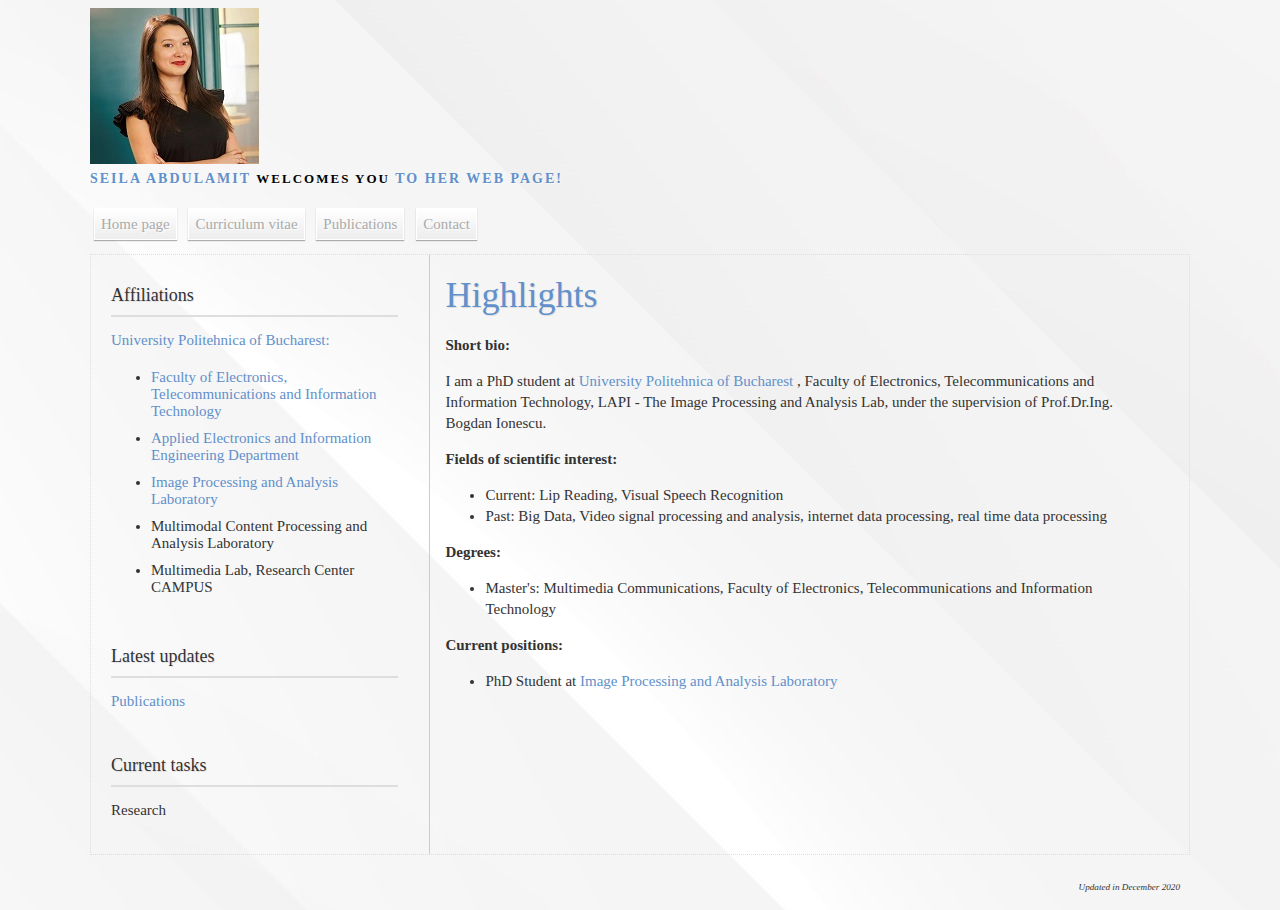
<file: index.html>
<!DOCTYPE html>
<html lang="en">

<!-- Mirrored from users.info.uvt.ro/~petcu/ by HTTrack Website Copier/3.x [XR&CO'2014], Sat, 11 Feb 2017 07:57:22 GMT -->
<head>

<link rel="icon" href="images/favicon.ico" />

<title>Home page of Seila ABDULAMIT</title>
<meta charset="utf-8">
<meta name="viewport" content="width=device-width; initial-scale=1">
<link rel="stylesheet" type="text/css" href="css/style.css">
</head>
<body>
<div class="resize"></div>
<!-- Div Wrapper Element Starts Here -->
<div id="Wrapper">
  <!-- Header Element Starts Here -->
  <header id="header">
    <!-- Hgroup Element Starts Here -->
    <hgroup id="title">
      <div id="logo"></div>
      <h2>Seila ABDULAMIT <small>welcomes you </small> to her web page!</h2>
    </hgroup>
    <!-- Hgroup Element Ends Here -->
    <!-- Nav Element Starts Here -->
    <nav class="navigation"> <a href="index-2.html">Home page</a> <a href="more.html">Curriculum vitae</a> <a href="publicat.html">Publications</a><!-- <a href="contract.html">Projects</a>--> <a href="address.html">Contact</a> </nav>
  </header>
  <!-- Header Element Ends Here -->
  <!-- Div wrapper2 starts here -->
  <div id="Wrapper2">
    <!-- Sidebar Element Starts Here -->
    <aside id="sidebar-wrapper">
      <nav class="sidebar">
        <h1>Affiliations</h1>
         <p><a href="http://www.upb.ro/" target="_blank">University Politehnica of Bucharest:</a>
        <ul>
        <li><a href="http://www.electronica.pub.ro/" target="_blank">Faculty of Electronics, Telecommunications and Information Technology</a>
        <li><a href="http://www.eaii.pub.ro/" target="_blank">Applied Electronics and Information Engineering Department</a>
        <li><a href="http://imag.pub.ro" target="_blank">Image Processing and Analysis Laboratory</a>
		<li>Multimodal Content Processing and Analysis Laboratory
		<li>Multimedia Lab, Research Center CAMPUS
       </ul>
      </nav>
      <nav class="sidebar">
        <h1>Latest updates</h1>
         <p><a href="publicat.html">Publications</a>
         <!-- <p><a href="https://calendar.google.com/calendar/embed?src=dana.petcu%40e-uvt.ro&amp;ctz=Europe/Bucharest">Travel agenda</a>
<p><a href="https://drive.google.com/open?id=0B9mmIFxJI0Y1V1VCb0xKNzVQZ2s">CV and publications in PDF file</a>-->
      </nav>
      <nav class="sidebar">
        <h1>Current tasks</h1>
         <p>Research
          
      </nav>


      <!-- Sidebar Element Ends Here -->
    </aside>
    <!-- Another Sidebar Element Ends Here -->
    <!-- Article Element Starts Here -->
    <article id="contents">
      <!-- Article's Header Element Starts Here -->
      <header>
        <h1><a href="#">Highlights</a></h1>
      </header>
      <!-- Article's Header Element Ends Here -->



<p><b> Short bio:</b>  

<p> I am a PhD student </a> at <a href="http://www.upb.ro/" target="_blank">University Politehnica of Bucharest </a>, Faculty of Electronics, Telecommunications and Information Technology, LAPI - The Image Processing and Analysis Lab, under the supervision of Prof.Dr.Ing. Bogdan Ionescu. <p> <p>
<!--The thesis is developed in cooperation with Viper Group, Department of Computer Science, University of Geneva, Switzerland, Prof. Stéphane Marchand-Maillet-->


<p><b> Fields of scientific interest:</b>  
 <ul> 
 <li> Current: Lip Reading, Visual Speech Recognition </li>
 <li> Past: Big Data, Video signal processing and analysis, internet data processing, real time data processing </li>
</ul>

<p> <b> Degrees: </b>    

<ul>
<li>  Master's: Multimedia Communications, Faculty of Electronics, Telecommunications and Information Technology
</ul>
<p> <b> Current positions: </b>

<ul> 
<li> PhD Student  at <a href="http://imag.pub.ro/en/home_page.html" target="_blank">Image Processing and Analysis Laboratory</a> </li> 

</ul>




    <!-- Article Element Ends Here -->
  </div>
  <!-- Div wrapper2 ends here -->
  <!-- Footer Element Starts Here -->
  <footer >
    <p><small>
    <address>
    Updated in December 2020</a>
    </address>
  </footer>
  <!-- Footer Element Ends Here -->
</div>
</body>

<!-- Mirrored from users.info.uvt.ro/~petcu/ by HTTrack Website Copier/3.x [XR&CO'2014], Sat, 11 Feb 2017 07:57:23 GMT -->
</html>
</file>
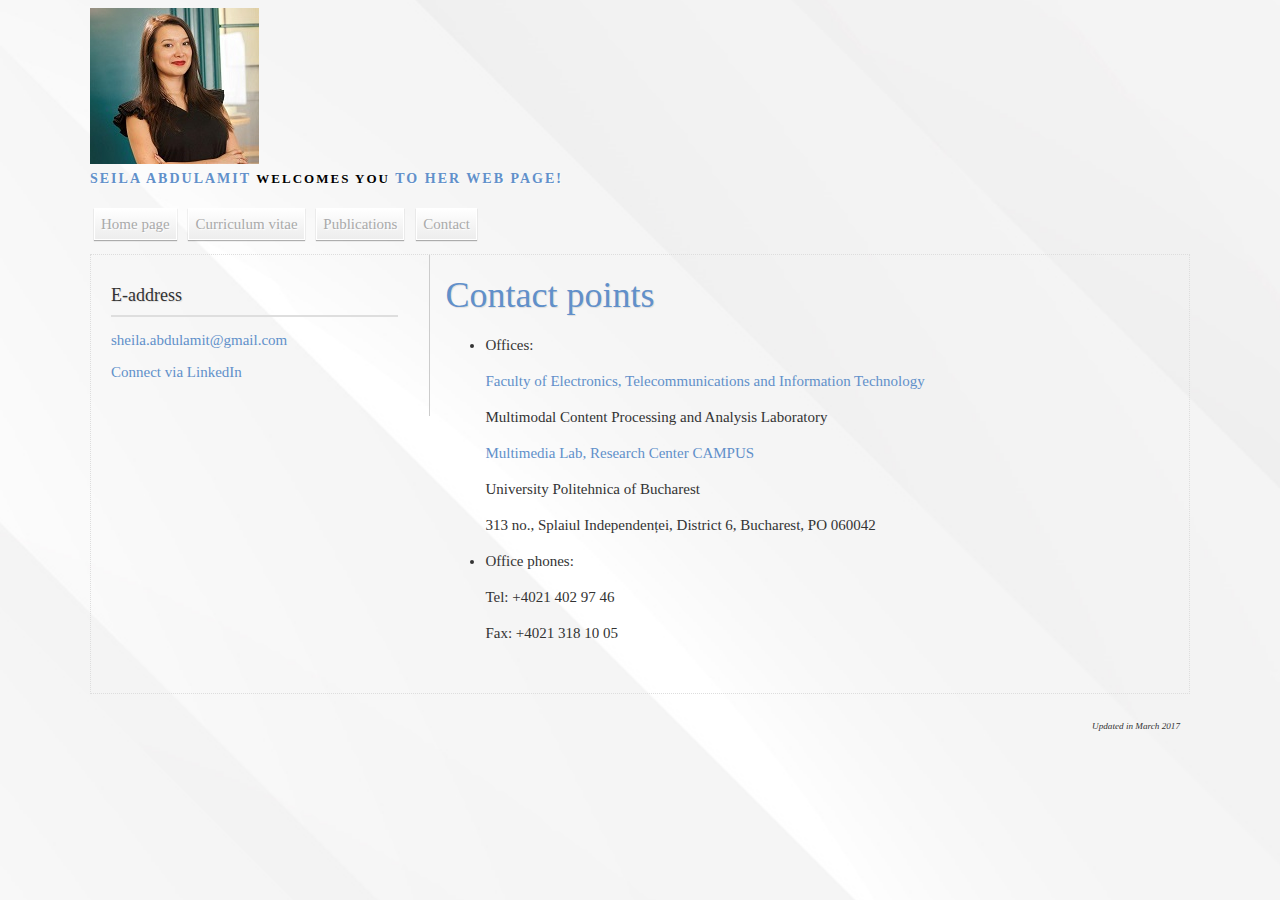
<file: address.html>
<!DOCTYPE html>
<html lang="en">

<!-- Mirrored from users.info.uvt.ro/~petcu/address.html by HTTrack Website Copier/3.x [XR&CO'2014], Sat, 11 Feb 2017 07:57:27 GMT -->
<head>
<link rel="icon" href="images/favicon.ico" />
<title>Contacts points for Seila ABDULAMIT</title>
<meta charset="utf-8">
<meta name="viewport" content="width=device-width; initial-scale=1">
<link rel="stylesheet" type="text/css" href="css/style.css">
</head>
<body>
<div class="resize"></div>
<!-- Div Wrapper Element Starts Here -->
<div id="Wrapper">
  <!-- Header Element Starts Here -->
  <header id="header">
    <!-- Hgroup Element Starts Here -->
    <hgroup id="title">
      <div id="logo"></div>
      <h2>Seila ABDULAMIT <small>welcomes you </small> to her web page!</h2>
    </hgroup>
    <!-- Hgroup Element Ends Here -->
    <!-- Nav Element Starts Here -->
    <!--<nav class="navigation"> <a href="index-2.html">Home page</a> </nav>-->
	 <nav class="navigation"> <a href="index-2.html">Home page</a> <a href="more.html">Curriculum vitae</a> <a href="publicat.html">Publications</a> <!--<a href="contract.html">Projects</a> --> <a href="address.html">Contact</a> </nav>

  </header>
  <!-- Header Element Ends Here -->
  <!-- Div wrapper2 starts here -->
  <div id="Wrapper2">
    <!-- Sidebar Element Starts Here -->
    <aside id="sidebar-wrapper">
      <nav class="sidebar">
        <h1>E-address</h1>
        <p>  <a href="mailto: sheila.abdulamit@gmail.com"> sheila.abdulamit@gmail.com </a>
		<p> <a href="https://www.linkedin.com/in/sheila-abdulamit" target="_blank"> Connect via LinkedIn</a>
		
</p>
      </nav>
       <!-- Sidebar Element Ends Here -->
    </aside>
    <!-- Another Sidebar Element Ends Here -->
    <!-- Article Element Starts Here -->
    <article id="contents">
      <!-- Article's Header Element Starts Here -->
      <header>
        <h1><a href="#">Contact points</a></h1>
      </header>
      <!-- Article's Header Element Ends Here -->
<ul>
<li>Offices: 
        <p><a href="http://www.electronica.pub.ro/" target="_blank">Faculty of Electronics, Telecommunications and Information Technology</a>
<p> Multimodal Content Processing and Analysis Laboratory 

<p> <a href="https://www.google.com/maps/place/44%C2%B026'05.3%22N+26%C2%B002'45.6%22E/@44.434806,26.045991,14z/data=!4m5!3m4!1s0x0:0x0!8m2!3d44.434806!4d26.045997?hl=ro" target="_blank"> Multimedia Lab, Research Center CAMPUS </a>
<p> University Politehnica of Bucharest
<p> 313 no., Splaiul Independenței, District 6, Bucharest, PO 060042


</ul>


<ul>
<li>Office phones: 

<p> Tel: +4021 402 97 46
<p> Fax: +4021 318 10 05
</li>
</ul>





  </div>
  <!-- Div wrapper2 ends here -->
  <!-- Footer Element Starts Here -->
  <footer >
    <p><small>
    <address>
    Updated in March 2017</a>
    </address>
  </footer>
  <!-- Footer Element Ends Here -->
</div>
</body>

<!-- Mirrored from users.info.uvt.ro/~petcu/address.html by HTTrack Website Copier/3.x [XR&CO'2014], Sat, 11 Feb 2017 07:57:27 GMT -->
</html>
</file>
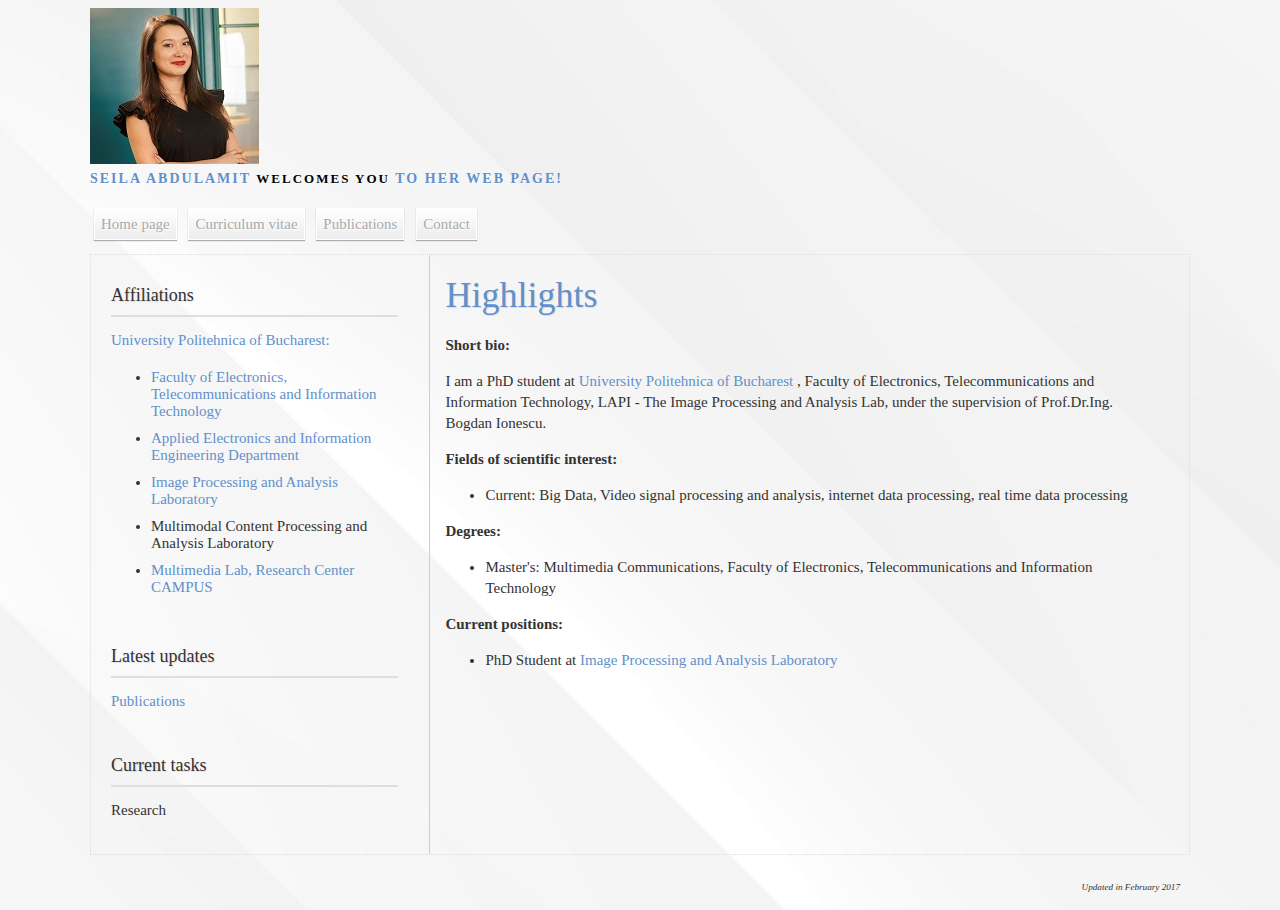
<file: index-2.html>
<!DOCTYPE html>
<html lang="en">

<!-- Mirrored from users.info.uvt.ro/~petcu/index.html by HTTrack Website Copier/3.x [XR&CO'2014], Sat, 11 Feb 2017 07:57:24 GMT -->
<head>
<link rel="icon" href="images/favicon.ico" />
<title>Home page of Seila ABDULAMIT</title>
<meta charset="utf-8">
<meta name="viewport" content="width=device-width; initial-scale=1">
<link rel="stylesheet" type="text/css" href="css/style.css">
</head>
<body>
<div class="resize"></div>
<!-- Div Wrapper Element Starts Here -->
<div id="Wrapper">
  <!-- Header Element Starts Here -->
  <header id="header">
    <!-- Hgroup Element Starts Here -->
    <hgroup id="title">
      <div id="logo"></div>
      <h2>Seila ABDULAMIT <small>welcomes you </small> to her web page!</h2>
    </hgroup>
    <!-- Hgroup Element Ends Here -->
    <!-- Nav Element Starts Here -->
    <nav class="navigation"> <a href="index-2.html">Home page</a> <a href="more.html">Curriculum vitae</a> <a href="publicat.html">Publications</a><!-- <a href="contract.html">Projects</a><a href="programe.html">Teaching</a> --> <a href="address.html">Contact</a> </nav>
  </header>
  <!-- Header Element Ends Here -->
  <!-- Div wrapper2 starts here -->
  <div id="Wrapper2">
    <!-- Sidebar Element Starts Here -->
    <aside id="sidebar-wrapper">
      <nav class="sidebar">
        <h1>Affiliations</h1>
         <p><a href="http://www.upb.ro/" target="_blank">University Politehnica of Bucharest:</a>
        <ul>
       <li><a href="http://www.electronica.pub.ro/" target="_blank">Faculty of Electronics, Telecommunications and Information Technology</a>
        <li><a href="http://www.eaii.pub.ro/" target="_blank">Applied Electronics and Information Engineering Department</a>
        <li><a href="http://imag.pub.ro" target="_blank"> Image Processing and Analysis Laboratory</a>
		<li>Multimodal Content Processing and Analysis Laboratory
		<li><a href="http://campus.pub.ro/website/multimedia" target="_blank">Multimedia Lab, Research Center CAMPUS</a>
       </ul>
      </nav>
      <nav class="sidebar">
        <h1>Latest updates</h1>
         <p><a href="publicat.html">Publications</a>
         <!-- <p><a href="https://calendar.google.com/calendar/embed?src=dana.petcu%40e-uvt.ro&amp;ctz=Europe/Bucharest">Travel agenda</a>
<p><a href="https://drive.google.com/open?id=0B9mmIFxJI0Y1V1VCb0xKNzVQZ2s">CV and publications in PDF file</a>-->
      </nav>
      <nav class="sidebar">
        <h1>Current tasks</h1>
         <p>Research        
         
      </nav>


      <!-- Sidebar Element Ends Here -->
    </aside>
    <!-- Another Sidebar Element Ends Here -->
    <!-- Article Element Starts Here -->
    <article id="contents">
      <!-- Article's Header Element Starts Here -->
      <header>
        <h1><a href="#">Highlights</a></h1>
      </header>
      <!-- Article's Header Element Ends Here -->



<p><b> Short bio:</b>  

<p> I am a PhD student </a> at <a href="http://www.upb.ro/" target="_blank">University Politehnica of Bucharest </a>, Faculty of Electronics, Telecommunications and Information Technology, LAPI - The Image Processing and Analysis Lab, under the supervision of Prof.Dr.Ing. Bogdan Ionescu.
<p>
<!--<p> The thesis is developed in cooperation with Viper Group, Department of Computer Science, University of Geneva, Switzerland, Prof. Stéphane Marchand-Maillet-->


<p><b> Fields of scientific interest:</b>  
 <ul> 
 <li> Current: Big Data, Video signal processing and analysis, internet data processing, real time data processing </li>
</ul>

<p> <b> Degrees: </b>    

<ul>
<li>  Master's: Multimedia Communications, Faculty of Electronics, Telecommunications and Information Technology
</ul>
<p> <b> Current positions: </b>

<ul> 
<li> PhD Student  at <a href="http://imag.pub.ro/en/home_page.html">Image Processing and Analysis Laboratory</a> </li> 

</ul>




    <!-- Article Element Ends Here -->
  </div>
  <!-- Div wrapper2 ends here -->
  <!-- Footer Element Starts Here -->
  <footer >
    <p><small>
    <address>
    Updated in February 2017</a>
    </address>
  </footer>
  <!-- Footer Element Ends Here -->
</div>
</body>

<!-- Mirrored from users.info.uvt.ro/~petcu/index.html by HTTrack Website Copier/3.x [XR&CO'2014], Sat, 11 Feb 2017 07:57:24 GMT -->
</html>
</file>
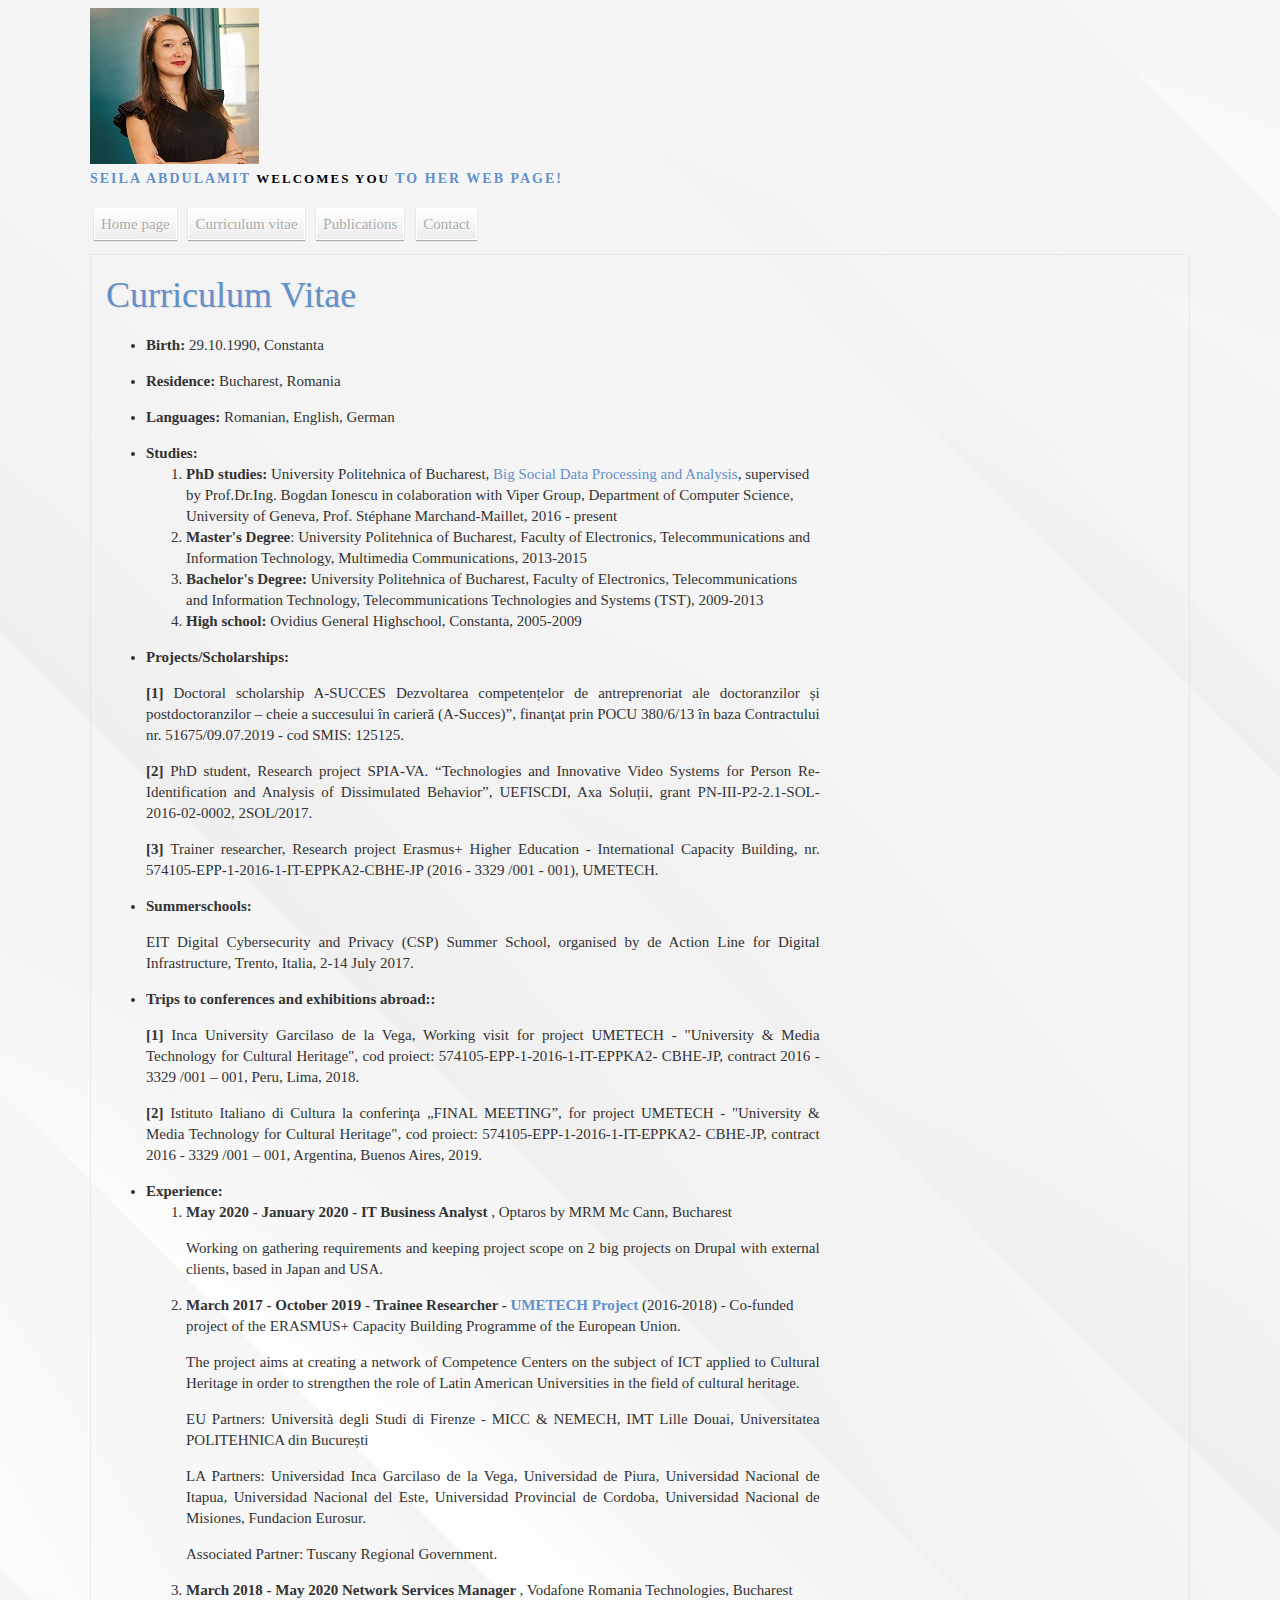
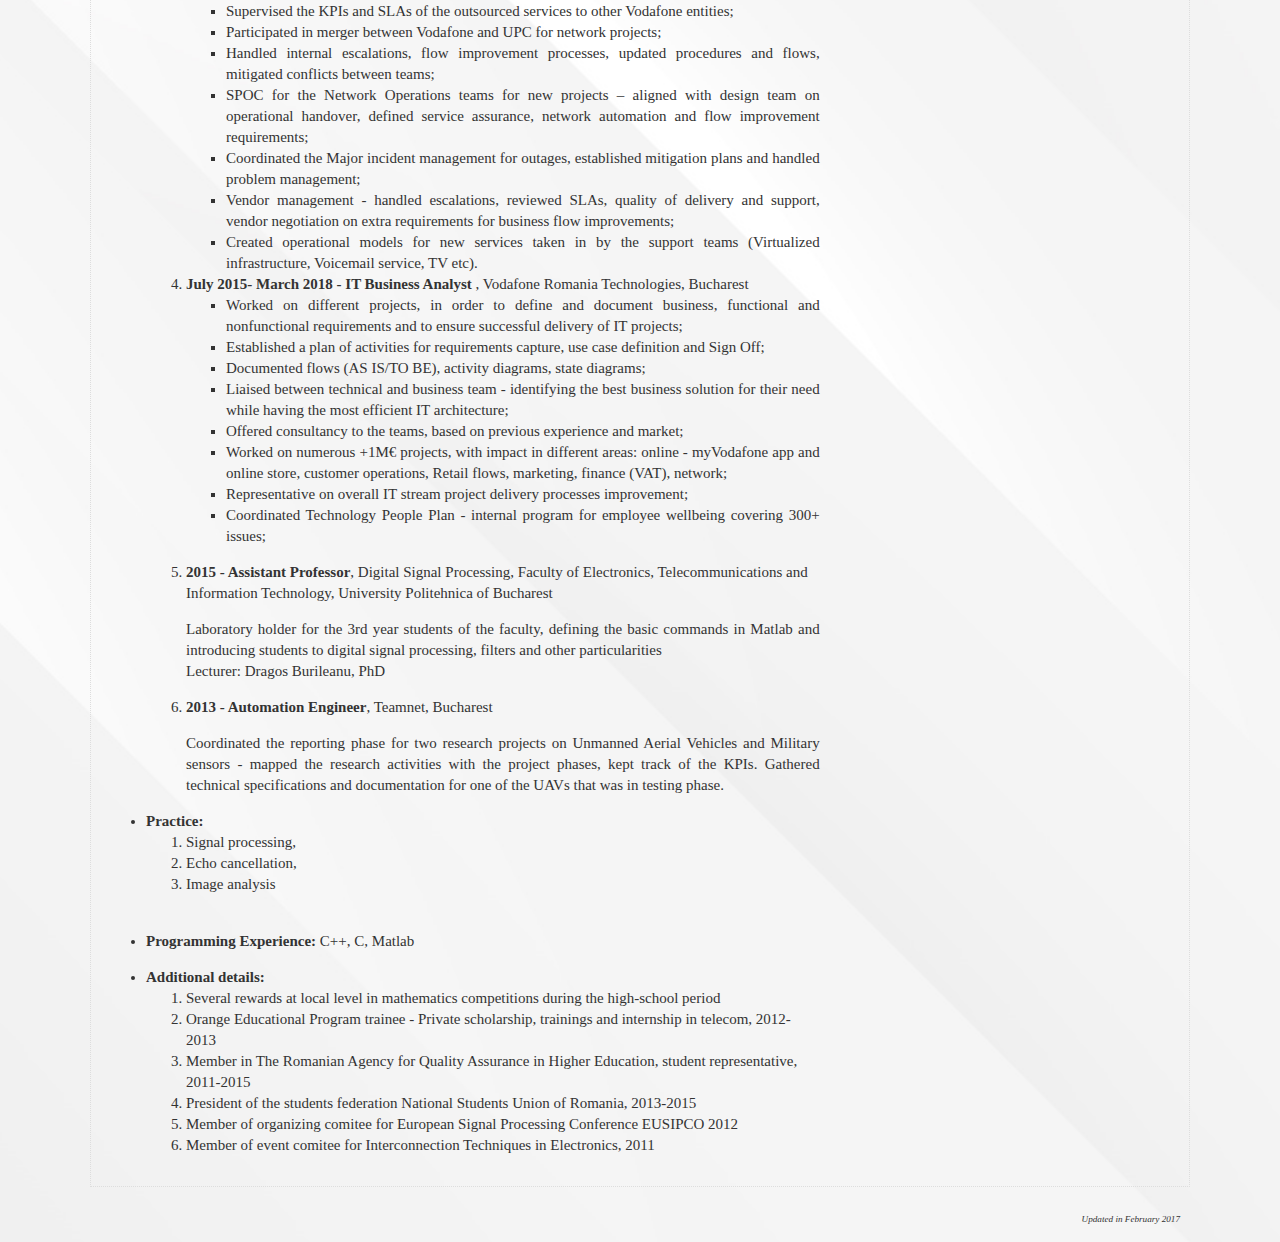
<file: more.html>
<!DOCTYPE html>
<html lang="en">

<!-- Mirrored from users.info.uvt.ro/~petcu/more.html by HTTrack Website Copier/3.x [XR&CO'2014], Sat, 11 Feb 2017 07:57:24 GMT -->
<head>
<link rel="icon" href="images/favicon.ico" />

<title>CV of Seila Abdulamit</title>
<meta charset="utf-8">
<meta name="viewport" content="width=device-width; initial-scale=1">
<link rel="stylesheet" type="text/css" href="css/style.css">
</head>
<body>
<div class="resize"></div>
<!-- Div Wrapper Element Starts Here -->
<div id="Wrapper">
  <!-- Header Element Starts Here -->
  <!--<header id="header">
   <!-- Hgroup Element Starts Here -->
   <!-- <hgroup id="title">
      <div id="logo"></div>
      <h2>Seila ABDULAMIT <small>welcomes you </small> to her web page!</h2>
    </hgroup>
    <!-- Hgroup Element Ends Here -->
    <!-- Nav Element Starts Here -->
	
    <!--<nav class="navigation"> <a href="index-2.html">Home page</a> </nav>-->
   <!-- Header Element Starts Here -->
  <header id="header">
    <!-- Hgroup Element Starts Here -->
    <hgroup id="title">
      <div id="logo"></div>
      <h2>Seila ABDULAMIT <small>welcomes you </small> to her web page!</h2>
    </hgroup>
    <!-- Hgroup Element Ends Here -->
    <!-- Nav Element Starts Here -->
    <nav class="navigation"> <a href="index-2.html">Home page</a> <a href="more.html">Curriculum vitae</a> <a href="publicat.html">Publications</a> <!--<a href="contract.html">Projects</a> --> <a href="address.html">Contact</a> </nav>
  </header>
  <!-- Header Element Ends Here -->
  <!-- Div wrapper2 starts here -->
  <div id="Wrapper2">
    <!-- Sidebar Element Starts Here -->
    <!--<aside id="sidebar-wrapper">
      <nav class="sidebar">
        <h1>Download</h1>
           <p> <a href="CVseila.pdf">European CV (PDF)</a>
      </nav>-->
    <!-- Sidebar Element Ends Here -->
    </aside>
    <!-- Another Sidebar Element Ends Here -->
    <!-- Article Element Starts Here -->
    <article id="contents">
      <!-- Article's Header Element Starts Here -->
      <header>
        <h1><a href="#">Curriculum Vitae</a></h1>
      </header>
      <!-- Article's Header Element Ends Here -->

<ul>

<li><b>Birth:</b> 29.10.1990, Constanta </li> <p>
<li><b>Residence: </b> Bucharest, Romania</li><p>
<li><b>Languages:</b> Romanian, English, German
<p>
<li><b>Studies:</li></b>


<ol>

<li><b>PhD studies: </b>University Politehnica of Bucharest, <a href="publicat.html#monograf">Big Social Data Processing and Analysis</a>, supervised by Prof.Dr.Ing. Bogdan Ionescu in colaboration with Viper Group, Department of Computer Science, University of Geneva, Prof. Stéphane Marchand-Maillet, 2016 - present</li>

<li><b>Master's Degree</b>: University Politehnica of Bucharest, Faculty of Electronics, Telecommunications and Information Technology, Multimedia Communications, 2013-2015</li>

<li><b>Bachelor's Degree: </b>University Politehnica of Bucharest, Faculty of Electronics, Telecommunications and Information Technology, Telecommunications Technologies and Systems (TST), 2009-2013 </li>

<li><b>High school:</b> Ovidius General Highschool, Constanta, 2005-2009</li>


</ol>


<p>
<li><b>Projects/Scholarships:</b></li>

<p align="justify"><b>[1]</b> Doctoral scholarship A-SUCCES Dezvoltarea competențelor de antreprenoriat ale doctoranzilor și postdoctoranzilor – cheie a succesului în carieră (A-Succes)”, finanţat prin POCU 380/6/13 în baza Contractului nr. 51675/09.07.2019 - cod SMIS: 125125.
<p align="justify"><b>[2]</b> PhD student, Research project SPIA-VA. “Technologies and Innovative Video Systems for Person Re-Identification and Analysis of Dissimulated Behavior”, UEFISCDI, Axa Soluții, grant PN-III-P2-2.1-SOL-2016-02-0002, 2SOL/2017.
<p align="justify"><b>[3] </b> Trainer researcher, Research project Erasmus+ Higher Education - International Capacity Building, nr. 574105-EPP-1-2016-1-IT-EPPKA2-CBHE-JP (2016 - 3329 /001 - 001), UMETECH.

<p>
<li><b>Summerschools:</b></li>
<p align="justify"> EIT Digital Cybersecurity and Privacy (CSP) Summer School, organised by de Action Line for Digital Infrastructure, Trento, Italia, 2-14 July 2017.

<p>
<li><b>Trips to conferences and exhibitions abroad::</b></li>
<p align="justify"><b>[1]</b> Inca University Garcilaso de la Vega, Working visit for project UMETECH - "University & Media Technology for Cultural Heritage", cod proiect: 574105-EPP-1-2016-1-IT-EPPKA2- CBHE-JP, contract 2016 - 3329 /001 – 001, Peru, Lima, 2018.
<p align="justify"><b>[2] </b>Istituto Italiano di Cultura la conferinţa „FINAL MEETING”, for project UMETECH - "University & Media Technology for Cultural Heritage", cod proiect: 574105-EPP-1-2016-1-IT-EPPKA2- CBHE-JP, contract 2016 - 3329 /001 – 001, Argentina, Buenos Aires, 2019.


<p>
<li><b>Experience:</b></li>

<ol>
<li><b> May 2020 - January 2020 - IT Business Analyst </b>, Optaros by MRM Mc Cann, Bucharest</li>
<p align="justify"> Working on gathering requirements and keeping project scope on 2 big projects on Drupal with external clients, based in Japan and USA. 


<li> <b> March 2017 - October 2019 - Trainee Researcher -<a href="http://morpheus.micc.unifi.it/umetech/index.php/home" target="_blank">  UMETECH Project </a> </b> (2016-2018) - Co-funded project of the ERASMUS+ Capacity Building Programme of the European Union.
<p align="justify">The project aims at creating a network of Competence Centers on the subject of ICT applied to Cultural Heritage in order to strengthen the role of Latin American Universities in the field of cultural heritage.
<p align="justify">EU Partners: Università degli Studi di Firenze - MICC & NEMECH, IMT Lille Douai, Universitatea POLITEHNICA din București 
<p align="justify">LA Partners: Universidad Inca Garcilaso de la Vega, Universidad de Piura, Universidad Nacional de Itapua, Universidad Nacional del Este, Universidad Provincial de Cordoba, Universidad Nacional de Misiones, Fundacion Eurosur.
<p align="justify">Associated Partner: Tuscany Regional Government.

<li> <b> March 2018 - May 2020 Network Services Manager   </b>, Vodafone Romania Technologies, Bucharest</li>
<ol><li style="list-style-type:square" align="justify">Supervised the KPIs and SLAs of the outsourced services to other Vodafone entities;</li>
<li style="list-style-type:square" align="justify"> Participated in merger between Vodafone and UPC for network projects;</li>
<li style="list-style-type:square" align="justify"> Handled internal escalations, flow improvement processes, updated procedures and flows, mitigated conflicts between teams;</li>
<li style="list-style-type:square" align="justify"> SPOC for the Network Operations teams for new projects – aligned with design team on operational handover, defined service assurance, network automation and flow improvement requirements;</li>
<li style="list-style-type:square" align="justify"> Coordinated the Major incident management for outages, established mitigation plans and handled problem management;</li>
<li style="list-style-type:square" align="justify"> Vendor management - handled escalations, reviewed SLAs, quality of delivery and support, vendor negotiation on extra requirements for business flow improvements;</li>
<li style="list-style-type:square" align="justify"> Created operational models for new services taken in by the support teams (Virtualized infrastructure, Voicemail service, TV etc).</li>
</ol>
<li><b> July 2015- March 2018 - IT Business Analyst </b>, Vodafone Romania Technologies, Bucharest</li>
<ol><li style="list-style-type:square" align="justify">  Worked on different projects, in order to define and document business, functional and nonfunctional requirements and to ensure successful delivery of IT projects;</li>
  <li style="list-style-type:square" align="justify"> Established a plan of activities for requirements capture, use case definition and Sign Off;</li>
 <li style="list-style-type:square" align="justify">  Documented flows (AS IS/TO BE), activity diagrams, state diagrams;</li>
 <li style="list-style-type:square" align="justify">  Liaised between technical and business team - identifying the best business solution for their need while having the most efficient IT architecture;</li>
 <li style="list-style-type:square" align="justify">  Offered consultancy to the teams, based on previous experience and market;</li>
 <li style="list-style-type:square" align="justify">  Worked on numerous +1M€ projects, with impact in different areas: online - myVodafone app and online store, customer operations, Retail flows, marketing, finance (VAT), network;</li>
 <li style="list-style-type:square" align="justify">  Representative on overall IT stream project delivery processes improvement;</li>
 <li style="list-style-type:square" align="justify">  Coordinated Technology People Plan - internal program for employee wellbeing covering 300+  issues;</li> </ol>

<p><li><b>2015 - Assistant Professor</b>, Digital Signal Processing, Faculty of Electronics, Telecommunications and Information Technology, University Politehnica of Bucharest 
<p align="justify">Laboratory holder for the 3rd year students of the faculty, defining the basic commands in Matlab and introducing students to digital signal processing, filters and other particularities
<br>Lecturer: Dragos Burileanu, PhD
<li><b>2013 - Automation Engineer</b>, Teamnet, Bucharest</li>
<p align="justify"> Coordinated the reporting phase for two research projects on Unmanned Aerial Vehicles and Military sensors - mapped the research activities with the project phases, kept track of the KPIs. Gathered technical specifications and documentation for one of the UAVs that was in testing phase.



</ol>
<p>
<li> <b>Practice: </b>

<ol>

<li>  Signal processing,
<li>  Echo cancellation,
<li>  Image analysis
<p>
</ol>
<br>
<li><b>Programming Experience:</b> C++, C, Matlab
<p>

<li><b>Additional details: </b>
<ol>
<li> Several rewards at local level in mathematics competitions during the high-school period 
<li> Orange Educational Program trainee - Private scholarship, trainings and internship in telecom, 2012-2013
<li> Member in The Romanian Agency for Quality Assurance in Higher Education, student representative, 2011-2015
<li> President of the students federation National Students Union of Romania, 2013-2015
<li> Member of organizing comitee for European Signal Processing Conference EUSIPCO 2012
<li> Member of event comitee for Interconnection Techniques in Electronics, 2011

</ol>

</ul>






  </div>
  <!-- Div wrapper2 ends here -->
  <!-- Footer Element Starts Here -->
  <footer >
    <p><small>
    <address>
    Updated in February 2017</a>
    </address>
  </footer>
  <!-- Footer Element Ends Here -->
</div>
</body>

<!-- Mirrored from users.info.uvt.ro/~petcu/more.html by HTTrack Website Copier/3.x [XR&CO'2014], Sat, 11 Feb 2017 07:57:24 GMT -->
</html>
</file>
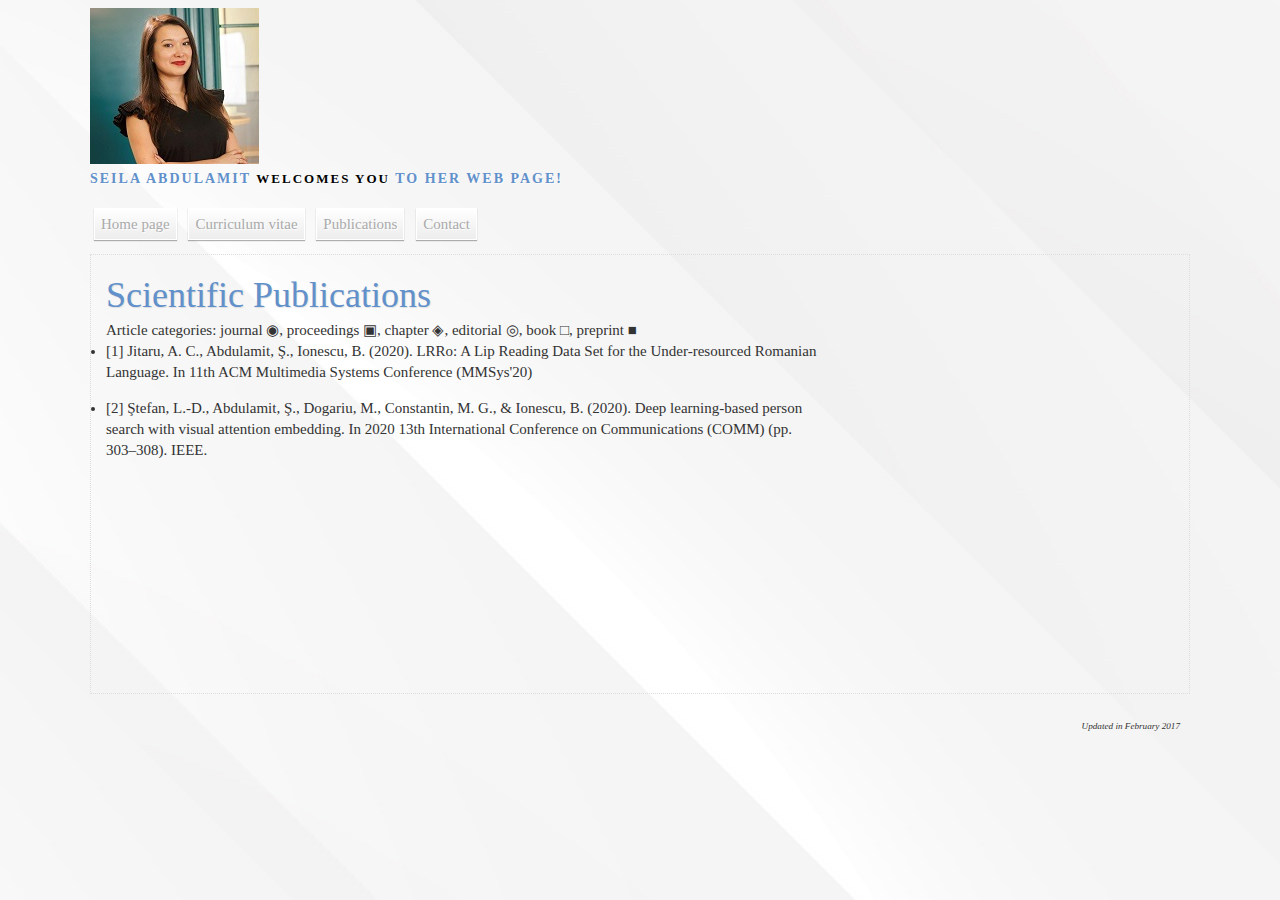
<file: publicat.html>
<!DOCTYPE html>
<html lang="en">

<!-- Mirrored from users.info.uvt.ro/~petcu/publicat.html by HTTrack Website Copier/3.x [XR&CO'2014], Sat, 11 Feb 2017 07:57:25 GMT -->
<head>
<link rel="icon" href="images/favicon.ico" />
<title>Publication list of Seila Abdulamit</title>
<meta charset="utf-8">
<meta name="viewport" content="width=device-width; initial-scale=1">
<link rel="stylesheet" type="text/css" href="css/style.css">
</head>
<body>
<div class="resize"></div>
<!-- Div Wrapper Element Starts Here -->
<div id="Wrapper">
  <!-- Header Element Starts Here -->
  <header id="header">
    <!-- Hgroup Element Starts Here -->
    <hgroup id="title">
      <div id="logo"></div>
      <h2>Seila ABDULAMIT <small>welcomes you </small> to her web page!</h2>
    </hgroup>
    <!-- Hgroup Element Ends Here -->
    <!-- Nav Element Starts Here -->
	<!--<nav class="navigation"> <a href="index-2.html">Home page</a> </nav>-->
	<nav class="navigation"> <a href="index-2.html">Home page</a> <a href="more.html">Curriculum vitae</a> <a href="publicat.html">Publications</a><!-- <a href="contract.html">Projects</a>--> <a href="address.html">Contact</a> </nav>

  </header>
  <!-- Header Element Ends Here -->
  <!-- Div wrapper2 starts here -->
  <div id="Wrapper2">
    <!-- Sidebar Element Starts Here -->
 <!--   <aside id="sidebar-wrapper">
      <nav class="sidebar">
        <h1>Other links</h1>
        <p> <a href="http://web.info.uvt.ro/~petcu/dp2017.pdf">Publications grouped on categories (PDF)</a>
       <p> <a href="invited.html">Invited talks</a>
        <p> <a href="software.html">Software</a>
        <p> <a href="confer.html">Scientific committees</a>
      </ul>
      </nav>
      <nav class="sidebar">
        <h1>Indexing services</h1>
        <p> 
         <a href="http://www.scopus.com/authid/detail.url?authorId=6603604868">SCOPUS</a>, 
         <a href="http://www.researcherid.com/rid/C-2889-2011">WoS</a>,
         <a href="http://www.informatik.uni-trier.de/~ley/db/indices/a-tree/p/Petcu:Dana.html">DBLP</a>,
         <a href="http://scholar.google.ro/citations?user=7_-VBTkAAAAJ">Google Academic</a>,
        <p>
         <a href="https://uvt-ro.academia.edu/DanaPetcu">Academia.eu</a>, 
         <a href="http://www.researchgate.net/profile/Dana_Petcu/">ResearchGate</a>, 
         <a href="http://dblp.kbs.uni-hannover.de/dblp/Visualization.action;?authorName=Dana+Petcu">DBLP-Viz</a>,
          <p> <a href="http://dl.acm.org/author_page.cfm?id=81312484560">ACM Digital Library</a>, 
         <a href="http://academic.research.microsoft.com/Author/931727/dana-petcu">Microsoft Academic</a>,
       <p> 
         <a href="http://orcid.org/0000-0002-4773-770X">ORCID</a>, 
         <a href="ftp://ftp.authorclaim.org/p/e/ppe3.amf.xml">AuthorClaim</a>, 
         <a href="http://www.mendeley.com/profiles/dana-petcu/">Mendeley</a>,
         <a href="http://publons.com/a/1199003/">publons</a>
      </nav>
      <nav class="sidebar">
        <h1>Fast track</h1>
       <p>
        <a href="#2016">2016</a>, <a href="#2015">2015</a>, <a href="#2014">2014</a>, <a href="#2013">2013</a>, <a href="#2012">2012</a>, <a href="#2011">2011</a>, <a href="#2010">2010</a>,  
        <p>  
        <a href="#2009">2009</a>, <a href="#2008">2008</a>, <a href="#2007">2007</a>, <a href="#2006">2006</a>, <a href="#2005">2005</a>, <a href="#2004">2004</a>, <a href="#2003">2003</a>,   
        <p> 
        <a href="#2002">2002</a>, <a href="#2001">2001</a>, <a href="#2000">2000</a>, <a href="#1999">1999</a>, <a href="#1998">1998</a>, <a href="#1997">1997</a>, <a href="#1996">1996</a>,    
        <p>
        <a href="#1995">1995</a>, <a href="#1994">1994</a>, <a href="#1993">1993</a>, <a href="#1992">1992</a>, <a href="#1991">1991</a>, <a href="#1990">1990</a>, <a href="#1988">1988</a>
        </nav>
      <nav class="sidebar">
      </nav>
      <!-- Sidebar Element Ends Here -->
 <!--   </aside> -->
    <!-- Another Sidebar Element Ends Here -->
    <!-- Article Element Starts Here -->
    <article id="contents">
      <!-- Article's Header Element Starts Here -->
      <header>
        <h1><a href="#">Scientific Publications</a></h1>
      </header>
      <!-- Article's Header Element Ends Here -->

Article categories: journal &#9673;, proceedings &#9635;, chapter &#9672;, editorial &#9678;, book &#9633;, preprint &#9632;
<!--

</li><li> &#9673; D.Petcu, D. Vizman, M. Popescu Computational Fluid
Dynamic on a Cluster, Analele Universitatii din Timisoara,
Seria Matematica-Informatica, vol. XXXIX, 2001, 3rd Int. Workshop:
"Symbolic and Numeric Algorithms on Scientific Computing", SYNASC
01, October 2-5, 2001, Timisoara, 171-180. -->
</li><li>[1] Jitaru, A. C., Abdulamit, Ş., Ionescu, B. (2020). LRRo: A Lip Reading Data Set for the Under-resourced Romanian Language. In  11th ACM Multimedia Systems Conference (MMSys'20)
<p></li><li>[2] Ştefan, L.-D., Abdulamit, Ş., Dogariu, M., Constantin, M. G., & Ionescu, B. (2020). Deep learning-based person search with visual attention embedding. In 2020 13th International Conference on Communications (COMM) (pp. 303–308). IEEE.



</ol>


  </div>
  <!-- Div wrapper2 ends here -->
  <!-- Footer Element Starts Here -->
  <footer >
    <p><small>
    <address>
    Updated in February 2017</a>
    </address>
  </footer>
  <!-- Footer Element Ends Here -->
</div>
</body>

</html>
</file>
<file: css/style.css>
@charset "utf-8";
/* CSS Document */

/*HTML5 Tags Styles starts here */
header, hgroup, nav, article, section, footer, aside, address{ display:block;}
time{  font-style:italic; padding:0px 5px;}
address{ font-size:11px; padding:10px 10px; text-align:right }
body{ font-family: Cambria, Palatino, "Palatino Linotype", "Palatino LT STD", Georgia, serif;
	font-weight: 400;
	font-size: 15px;
	color: #333;
	-webkit-font-smoothing: antialiased;
	-moz-font-smoothing: antialiased;
	font-smoothing: antialiased;
	overflow-x: hidden;
	background: #fff url(../images/bg.png) repeat center center;}
h1{
	font-size: 36px;
	line-height: 40px;
	margin: 0;
	padding: 0;
	position: relative;
	font-weight: 300;
	color: #333;
	text-shadow: 1px 1px 1px rgba(0,0,0,0.1);}

h1 span{
	font-weight: 700;
}

a{
	color: #6190ca;
	text-decoration: none;
}
a:hover { color:#406189;
text-decoration:none;}

.sidebar h1{ font-size:18px; padding:0px; border-bottom:2px solid #dedede;}

/*
Main Styles
*/
#Wrapper{ width: 90%; margin:0px auto;}
#Wrapper2{ overflow:hidden; border:1px dotted #ddd;}
#header {
	width: 100%;
	
}

.navigation {
	text-align: left;
	display: block;
	line-height: 50px;
	padding: 5px 0px;
}

.navigation a {
	display: inline-block;
	margin: 0px 4px;
	padding: 0px 6px;
	color: #aaa;
	line-height: 30px;	
	font-size: 15px;
	text-shadow: 1px 1px 1px #fff;
	border: 1px solid #fff;
	background: #ffffff; /* Old browsers */
	background: -moz-linear-gradient(top, #ffffff 0%, #f6f6f6 47%, #ededed 100%); /* FF3.6+ */
	background: -webkit-gradient(linear, left top, left bottom, color-stop(0%,#ffffff), color-stop(47%,#f6f6f6), color-stop(100%,#ededed)); /* Chrome,Safari4+ */
	background: -webkit-linear-gradient(top, #ffffff 0%,#f6f6f6 47%,#ededed 100%); /* Chrome10+,Safari5.1+ */
	background: -o-linear-gradient(top, #ffffff 0%,#f6f6f6 47%,#ededed 100%); /* Opera 11.10+ */
	background: -ms-linear-gradient(top, #ffffff 0%,#f6f6f6 47%,#ededed 100%); /* IE10+ */
	background: linear-gradient(top, #ffffff 0%,#f6f6f6 47%,#ededed 100%); /* W3C */
	filter: progid:DXImageTransform.Microsoft.gradient( startColorstr='#ffffff', endColorstr='#ededed',GradientType=0 ); /* IE6-9 */
	box-shadow: 0px 1px 1px rgba(0,0,0,0.3);
}

.navigation a:hover{
	color: #333;
}
.navigation a:active{
	background: #fff;
}

#title h1 a, #title h1 a:hover, #title h1 a:hover, #title h1 a:hover  {	
	margin: 40px auto 20px auto;
	padding: 15px auto;
	display: inline-block;
	text-decoration: none;
	color: #444;
	-webkit-font-smoothing: antialiased;
	border-bottom: 6px solid transparent;
	text-rendering: optimizeLegibility;
	
}

#title h1 a:hover {
	border-bottom: 6px solid #eee;
}

#title h2 {
	font-size: 14px;
	font-weight: bold;
	letter-spacing: 2px;
	text-transform: uppercase;
	margin: 0;
	color: #6190ca;
	text-shadow: 1px 1px 1px rgba(255,255,255,0.7);
	line-height: 140%;
	padding:5px 0px;
}

#title h2 small {
	color: #000;
	font-size: 13px;
	
	font-weight: bold;
	text-transform: uppercase;
}

#title h2 a {
	text-decoration: none;
	color: #999;
}

#contents{
	min-height: 408px;
	width: 65%;
	float: left;
	padding:15px;
	overflow:hidden;
	line-height:21px;
}

#contents img {
	-moz-box-shadow: 2px 2px 10px #ccc;
	-webkit-box-shadow: 2px 2px 5px #ccc;
	box-shadow: 2px 2px 10px #ccc;
	border:#ffffff solid 8px;
	margin-top:15px;
	border-radius:6px;
	height:80%;
	width:80%;
}
#contents h1{ padding:5px 0px;}

#sidebar-wrapper {
	float: left;
	width:29%;
	padding:10px;
	border-right:1px solid #ccc;
	
	
}

#logo{ background:url(../images/eu.jpg) no-repeat; height:156px; }

.sidebar {
	float: left;
	padding: 10px;
	width:90%;
}
.sidebar li{ padding:5px 0px;}
blockquote{ padding:10px; margin:0px 0px; border-bottom:1px solid #dedede;}
blockquote:before {
content: '\201C';
}
blockquote:after {
content: '\201D';
}
#copyrights{border-top:3px solid #CCC;border-bottom:3px solid #CCC;}
#copyrights p{ float:left; margin:10px 15px 0px 0px;}

.resize { }

@media all {
	#Wrapper,#logo,#navigation ul li a {
		transition:all 0.5s linear;
-o-transition:all 0.5s linear;
-moz-transition:all 0.5s linear;
-webkit-transition:all 0.5s linear;
	}
}
@media screen and (min-width: 1401px){
	#Wrapper{ width: 1300px; margin:0px auto;}
	#contents{
	width: 65%;
	}
}
@media screen and (min-width: 1200px) and (max-width: 1400px) {
	#Wrapper{ width: 1100px; margin:0px auto;}
	#contents{
	width: 65%;
	}
	
}
@media screen and (min-width: 961px) and (max-width: 1200px) {
	#Wrapper{ width: 960px; margin:0px auto;}
	#contents{
	width: 65%;
	}
	#contents h1{ line-height:40px;}
}
@media screen and (min-width: 859px) and (max-width: 960px) {
	#Wrapper{ width: 830px; margin:0px auto;}
	#navigation ul li a{ font-size:12px; padding:0px 11px;}
	#contents{
	width: 63%;
	}
	#contents h1{ line-height:40px;}
}
@media screen and (min-width: 761px) and (max-width: 860px) {
	#Wrapper{ width: 740px; margin:0px auto;}
	#navigation ul li a{ font-size:12px; padding:0px 11px;}
	#contents{
	width: 63%;
	}
	#contents h1{ font-size:30px; text-align:left; line-height:30px;}
}


@media screen and (min-width: 641px) and (max-width: 760px) {	
	#Wrapper{ width: 620px; margin:0px auto;}
	header{ text-align:center;}
	#navigation{ height:190px;}
	#navigation ul li{ float:none; text-align:center; border-bottom:1px solid #dedede; }
	#navigation ul li a{ font-size:11px; padding:0px 0px; width:100%;}
	#contents{
	width: 55%;
	font-size:16px;
	}
	#contents h1{ font-size:25px; text-align:left; line-height:30px;}
	#comments h1,.sidebar h1{ font-size:16px; text-align:left; line-height:normal;}
	#sidebar-wrapper {
	float: left; font-size:14px;
	width:30%;clear:both;
	}
	#logo{ background:url(../images/eu.jpg) no-repeat; height:156px; margin-left:auto; margin-right:auto;}
}

@media screen and (min-width: 421px) and (max-width: 640px) {
	#Wrapper{ width: 420px; margin:0px auto;}
	header{ text-align:center;}
	#navigation{ height:190px;}
	#navigation ul li{ float:none; text-align:center; border-bottom:1px solid #dedede; }
	/*.navigation a{ float:none; font-size:16px; padding:0px 0px; width:100%; text-align:center; text-transform:uppercase;}*/
	#contents{
	width: 95%;
	font-size:14px;position:relative;
	}
	#contents h1{ font-size:22px; text-align:left; font-weight:bold; line-height:normal;}
	#comments h1,.sidebar h1{ font-size:15px; text-align:left; line-height:normal;}
	#sidebar-wrapper {
	float: none; font-size:14px;
	width:95%;clear:both; 
	}
	#logo{ background:url(../images/eu.jpg) no-repeat; height:156px;  margin-left:auto; margin-right:auto;}
}

@media screen and (min-width: 320px) and (max-width: 420px) {
	#Wrapper{ width: 320px; margin:0px auto;}
	header{ text-align:center;}
	#navigation{ height:190px;}
	#navigation ul li{ float:none; text-align:center; border-bottom:1px solid #dedede; }
	.navigation a{ float:none; font-size:13px; padding:0px 0px; width:100%; text-align:center; text-transform:uppercase;}
	#contents{
	width: 95%;
	font-size:14px;position:relative;
	}
	#contents h1{ font-size:18px; text-align:left; font-weight:bold; line-height:normal;}
	#comments h1,.sidebar h1{ font-size:14px; text-align:left; line-height:normal;}
	#sidebar-wrapper {
	float: none; font-size:13px;
	width:95%;clear:both; 
	}
	#logo{ background:url(../images/eu.jpg) no-repeat; height:156px;  margin-left:auto; margin-right:auto;}
}
@media screen and (min-width: 0px) and (max-width: 319px) {
	#Wrapper{ width: 100%; margin:0px auto;}
	header{ text-align:center;}
	#navigation{ height:190px;}
	.navigation a{ float:none; font-size:13px; padding:0px 0px; width:100%; text-align:center; text-transform:uppercase;}
	#contents{
	width: 95%;
	font-size:14px;position:relative;
	}
	#contents h1{ font-size:16px; text-align:left; font-weight:bold; line-height:normal; }
	#comments h1,.sidebar h1{ font-size:14px; text-align:left; line-height:normal;}
	#sidebar-wrapper {
	float: none; font-size:13px;
	width:95%;clear:both; 
	}
	#logo{ background:url(../images/eu.jpg) no-repeat; height:156px;  margin-left:auto; margin-right:auto;}
}
</file>
